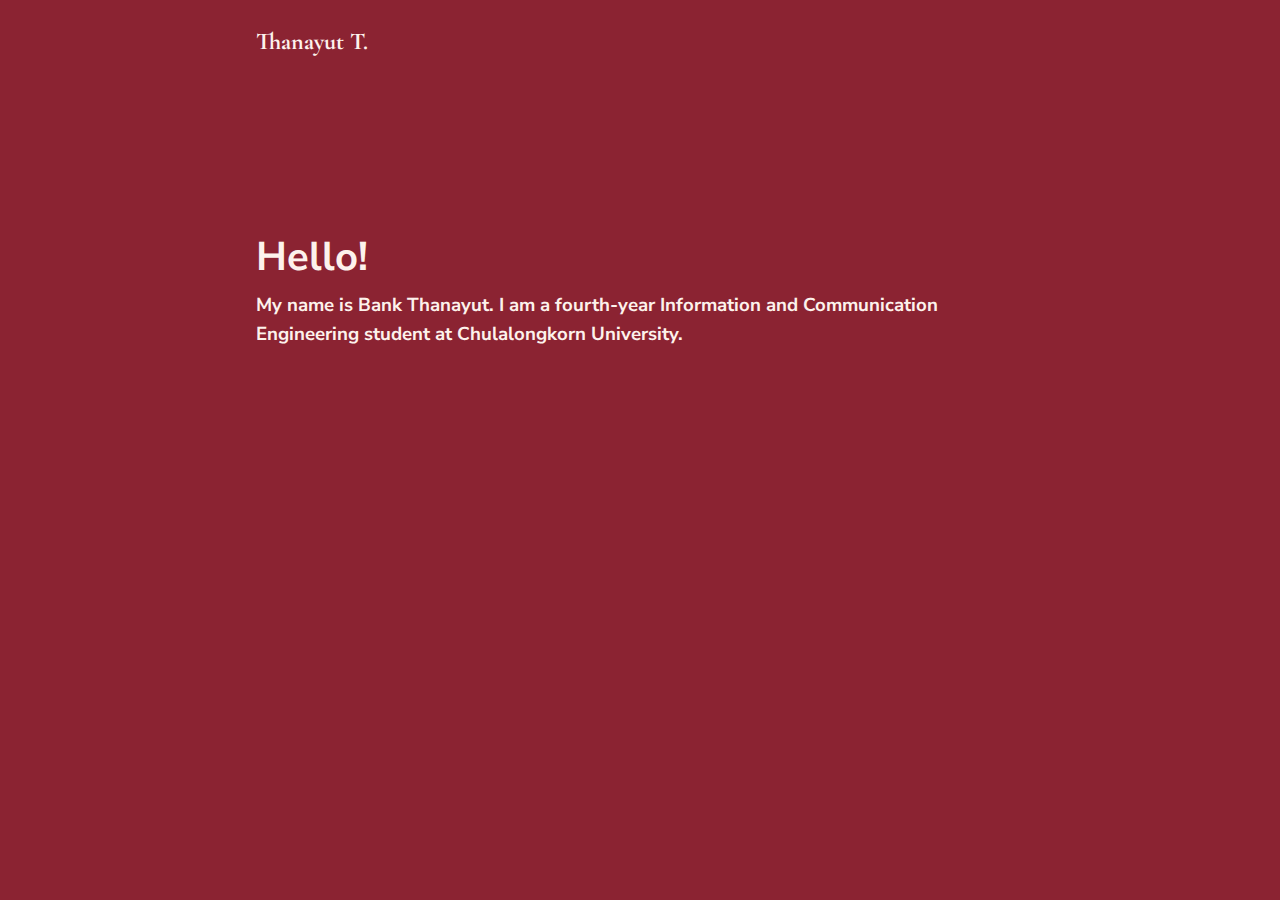
<file: index.html>
<!DOCTYPE html>
<html lang="en">
  <head>
    <meta charset="UTF-8" />
    <meta name="viewport" content="width=device-width, initial-scale=1.0" />
    <title>thanayut.in.th</title>
    <link rel="stylesheet" href="style.css" />
    <link
      rel="stylesheet"
      href="https://cdnjs.cloudflare.com/ajax/libs/font-awesome/6.1.1/css/all.min.css"
      integrity="sha512-KfkfwYDsLkIlwQp6LFnl8zNdLGxu9YAA1QvwINks4PhcElQSvqcyVLLD9aMhXd13uQjoXtEKNosOWaZqXgel0g=="
      crossorigin="anonymous"
      referrerpolicy="no-referrer"
    />
    <meta name="title" content="thanayut.in.th" />
    <meta
      name="description"
      content="Hello, World! My name is Bank Thanayut. I'm an engineering student in Bangkok, Thailand."
    />
    <meta name="theme-color" content="#8B2332" />
  </head>
  <body>
    <div class="container">
      <div class="title">
        <h1>Thanayut T.</h1>
      </div>
      <div class="main">
        <h2>Hello!</h2>
        <h3>
          My name is Bank Thanayut. I am a fourth-year Information and
          Communication Engineering student at Chulalongkorn University.
        </h3>

        <ul>
          <li>
            <a href="https://github.com/tithanayut" target="_blank"
              ><i class="fa-brands fa-github" style="font-size: 38px"></i
            ></a>
          </li>
          <li>
            <a href="https://medium.com/@tithanayut" target="_blank"
              ><i class="fa-brands fa-medium" style="font-size: 38px"></i
            ></a>
          </li>
          <li>
            <a href="https://instagram.com/bankbkbkk" target="_blank"
              ><i class="fa-brands fa-instagram" style="font-size: 38px"></i
            ></a>
          </li>
          <li>
            <a href="#mail" id="envelope"
              ><i class="fa-solid fa-envelope" style="font-size: 38px"></i
            ></a>
          </li>
        </ul>
      </div>
    </div>
    <script>
      document
        .getElementById("envelope")
        .addEventListener("click", function () {
          const pageDir = "mail.html";
          window.location = pageDir;
        });
    </script>
  </body>
</html>
</file>
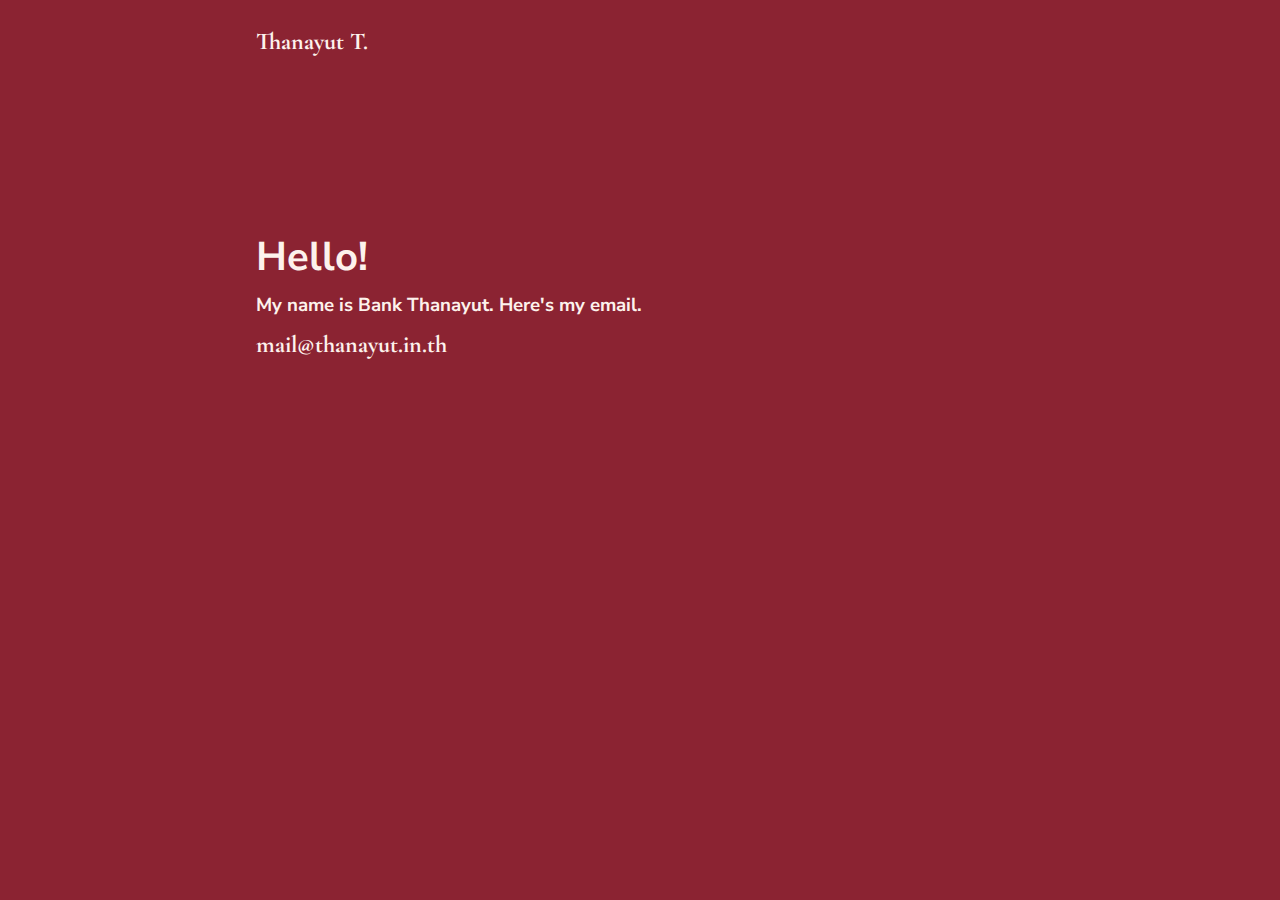
<file: mail.html>
<!DOCTYPE html>
<html lang="en">
  <head>
    <meta charset="UTF-8" />
    <meta name="viewport" content="width=device-width, initial-scale=1.0" />
    <title>thanayut.in.th</title>
    <link rel="stylesheet" href="style.css" />
    <link
      rel="stylesheet"
      href="https://cdnjs.cloudflare.com/ajax/libs/font-awesome/4.7.0/css/font-awesome.min.css"
    />
    <meta name="title" content="thanayut.in.th" />
    <meta
      name="description"
      content="Hello, World! My name is Bank Thanayut. I'm an engineering student in Bangkok, Thailand."
    />
    <meta name="theme-color" content="#8B2332" />
  </head>
  <body>
    <div class="container">
      <div class="title">
        <h1>Thanayut T.</h1>
      </div>
      <div class="main">
        <h2>Hello!</h2>
        <h3>My name is Bank Thanayut. Here's my email.</h3>
        <h1>mail<span style="display: none">s</span>@thanayut.in.th</h1>
      </div>
    </div>
  </body>
</html>
</file>
<file: style.css>
@import url("https://fonts.googleapis.com/css2?family=Cormorant+Garamond:wght@700&family=Nunito+Sans:wght@200&display=swap");

body {
  padding: 0;
  margin: 0;
  box-sizing: border-box;
  background-color: #8b2332;
  color: #fdf2ec;
}
h1 {
  font-family: "Cormorant Garamond", serif;
  font-size: 18pt;
  line-height: 0.5em;
}
h2,
h3 {
  font-family: "Nunito Sans", sans-serif;
}
h2 {
  font-size: 30pt;
  line-height: 0em;
}
h3 {
  font-size: 14pt;
  line-height: 1.6em;
}
p {
  font-family: "Nunito Sans", serif;
  font-size: 12pt;
  font-weight: bold;
}
i {
  color: #fdf2ec;
}
.container {
  width: 60%;
  margin: auto;
}
.title {
  padding-top: 20px;
}
.main {
  padding-top: 10em;
}
ul {
  list-style-type: none;
  padding: 0;
  margin: 0;
}
li {
  display: inline;
  padding-right: 24px;
}
a {
  text-decoration: none;
  color: #575757;
}

@media (max-width: 600px) {
  .container {
    width: 70%;
  }
  .main {
    padding-top: 8em;
  }
}
</file>
